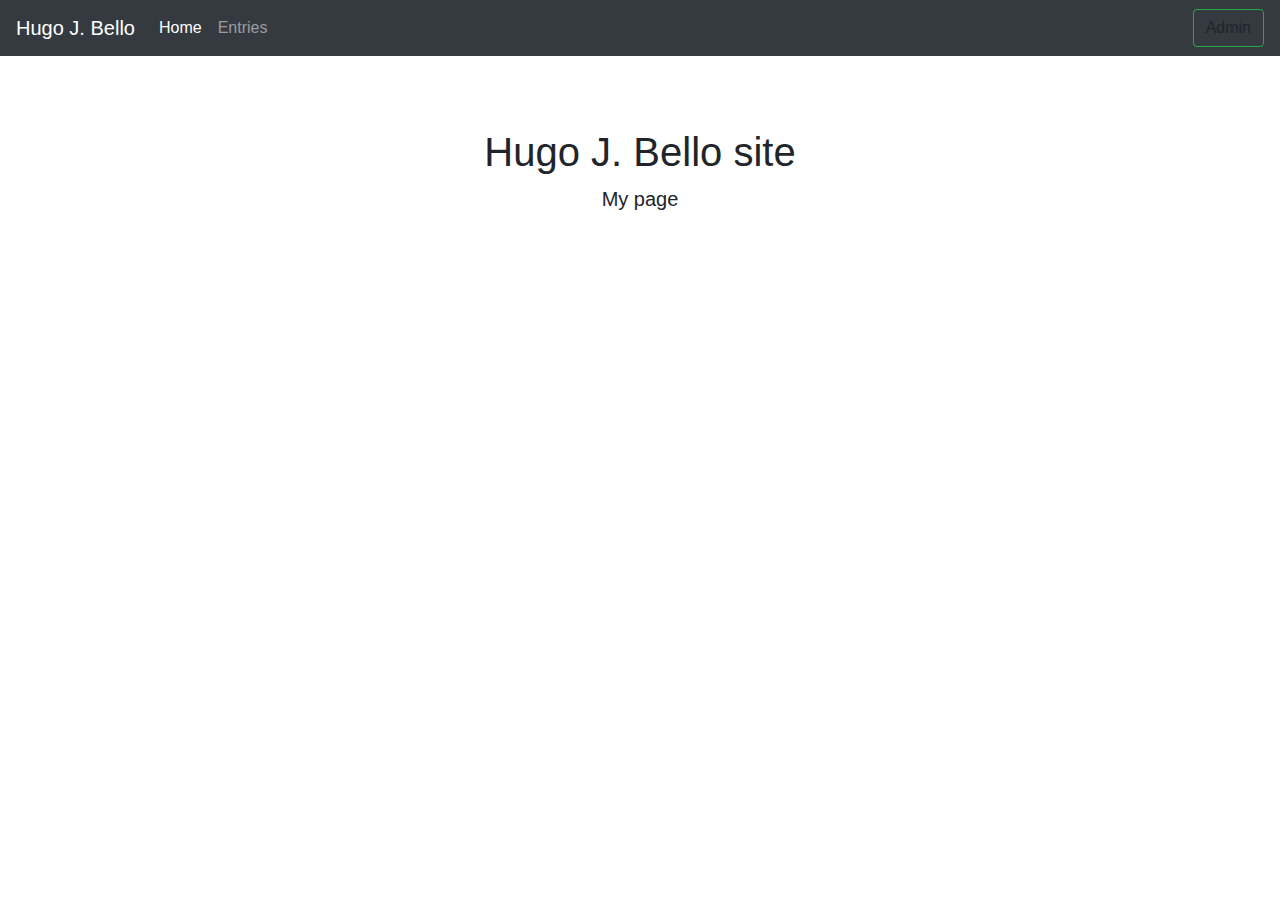
<file: index.html>
<!doctype html><html lang="en"><head><meta charset="utf-8"><title>HugoJBello site</title><base href="/"><meta name="viewport" content="width=device-width,initial-scale=1"><link rel="icon" type="image/x-icon" href="favicon.ico"><link href="styles.ce273d61e3e60467ff83.bundle.css" rel="stylesheet"/></head><body><app-root></app-root><script type="text/javascript" src="inline.df43cd832c77f674918f.bundle.js"></script><script type="text/javascript" src="polyfills.abdf53ca655716e505e0.bundle.js"></script><script type="text/javascript" src="main.e46c2fc8d3f05d37afef.bundle.js"></script></body><script>(function(){
    var redirect = sessionStorage.redirect;
    delete sessionStorage.redirect;
    if (redirect && redirect != location.href) {
      history.replaceState(null, null, redirect);
    }
  })();</script></html>
</file>
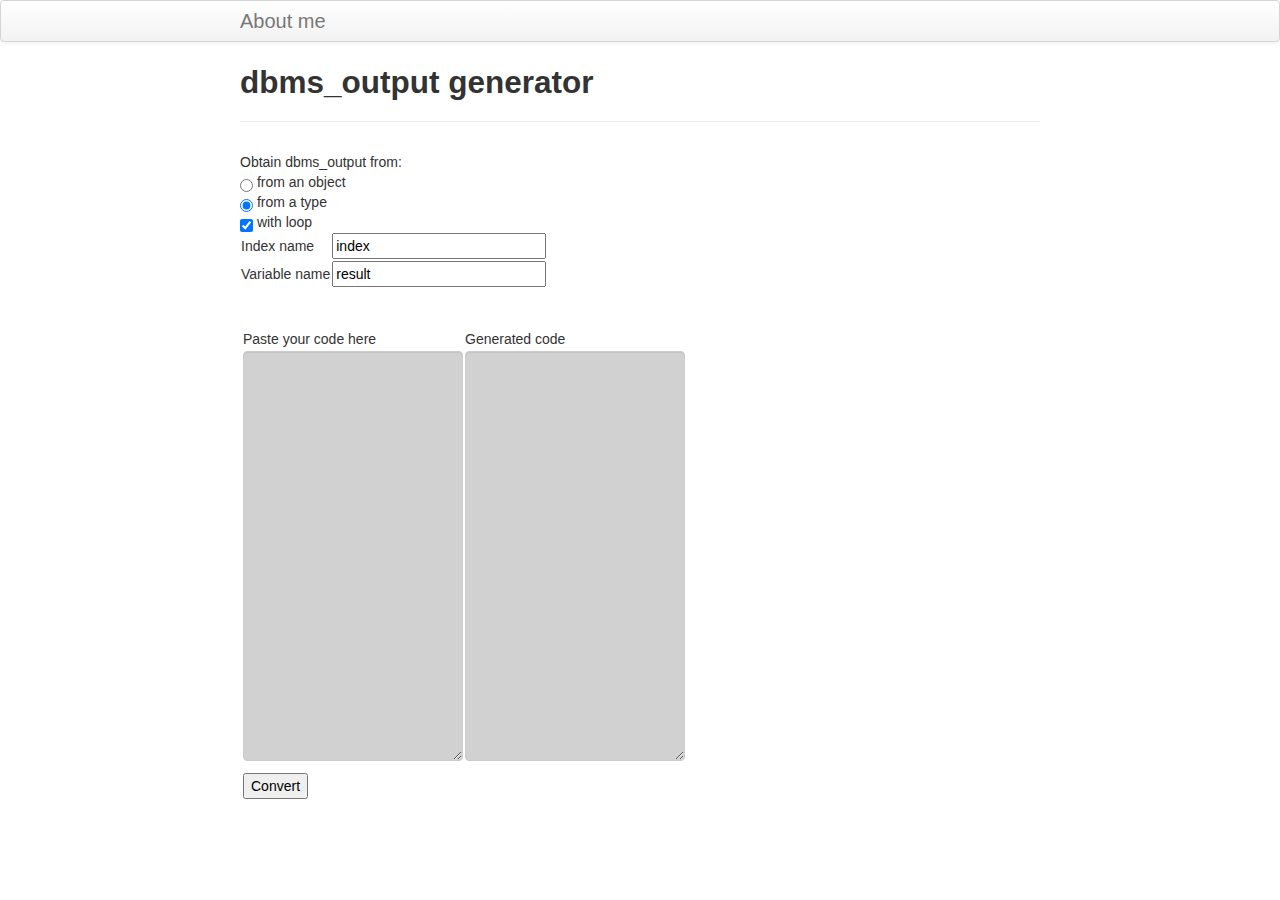
<file: generator.html>
<!DOCTYPE html>
<html lang="en">
  <head>
    <meta charset="utf-8">
    <title>Making a personal site</title>
    <meta name="description" content="How to make a personal web page with GitHub Pages">
    <meta name="author" content="Karl Broman">

    <!-- Enable responsive viewport -->
    <meta name="viewport" content="width=device-width, initial-scale=1.0">


    <!-- styles -->
    <link href="css/bootstrap.2.2.2.min.css" rel="stylesheet">
    <link href="css/style.css?body=1" rel="stylesheet" type="text/css" media="all">
    <link href="css/hjbello.css" rel="stylesheet" type="text/css" media="all">
	<style>
	textarea {
	background-color: #d1d1d1;
	}
	</style>
	<script src="https://ajax.googleapis.com/ajax/libs/jquery/3.1.0/jquery.min.js"></script>

 
    
  </head>

  <body>
    <div class="navbar">
      <div class="navbar-inner">
        <div class="container-narrow">
          <a class="brand" href="http://hugojbello.github.io">About me</a>
        </div>
      </div>
    </div>

    <div class="container-narrow">

      <div class="content">
        

<div class="page-header">
  <h2>dbms_output generator </h2>
</div>

<div class="row-fluid">
  <div class="span12">
   <form method="post" modelAttribute="codeForm">
	<div id="commands">
		Obtain dbms_output from:<br>
		<input type="radio" name="from" id="codeOriginObject" path="codeOrigin" value="from object" />
		from an object<br>
		<input type="radio" name="from" id="codeOriginType" path="codeOrigin" value="from type" checked = "checked"/>
		from a type<br>
		<input type="checkbox" id="withLoop" path="withLoop" checked="checked"/>
		with loop <br>
		<table>
			<tr>
				<td>Index name
				</td>
				<td><input id="indexName" path="indexName" />
				</td>
			</tr>
			<tr>
				<td>Variable name </td>
				<td> <input id="variableName"
						path="variableName" /></td>
			</tr>
		</table>
	</div>
	<br></br>
	<table>
		<tr>
			<td></td>
			<td>Paste your code here</td>
			<td>Generated code</td>
		</tr>
		<tr>
			<td></td>
			<td><textarea id = "inputText" path="inputText" cols="45" rows="20"></textarea></td>
			<td><textarea id = "outputText" path="outputText" cols="45" rows="20"></textarea></td>
		</tr>
		<tr>
			<td></td>
			<td><input id="generateButton" type="button" value="Convert" onclick="generateDbmsOuput()"/></td>
			<td></td>
		</tr>
	</table>
		
	</form>
  <script type="text/javascript" src="js/home.js"></script>
  <script type="text/javascript">
  $(function(){
  $("#indexName").val("index");
  $("#variableName").val("result");
  
  $("#outputText").click(function() {
     var size = $(this).height();
     console.log(size);
     $("#inputText").height(size);
      
  });
  
  $("#inputText").click(function() {
     var size = $(this).height();
     console.log(size);
     $("#outputText").height(size);
      
  });
  
  });
  </script>
   
    
  </body>
</html>
</file>
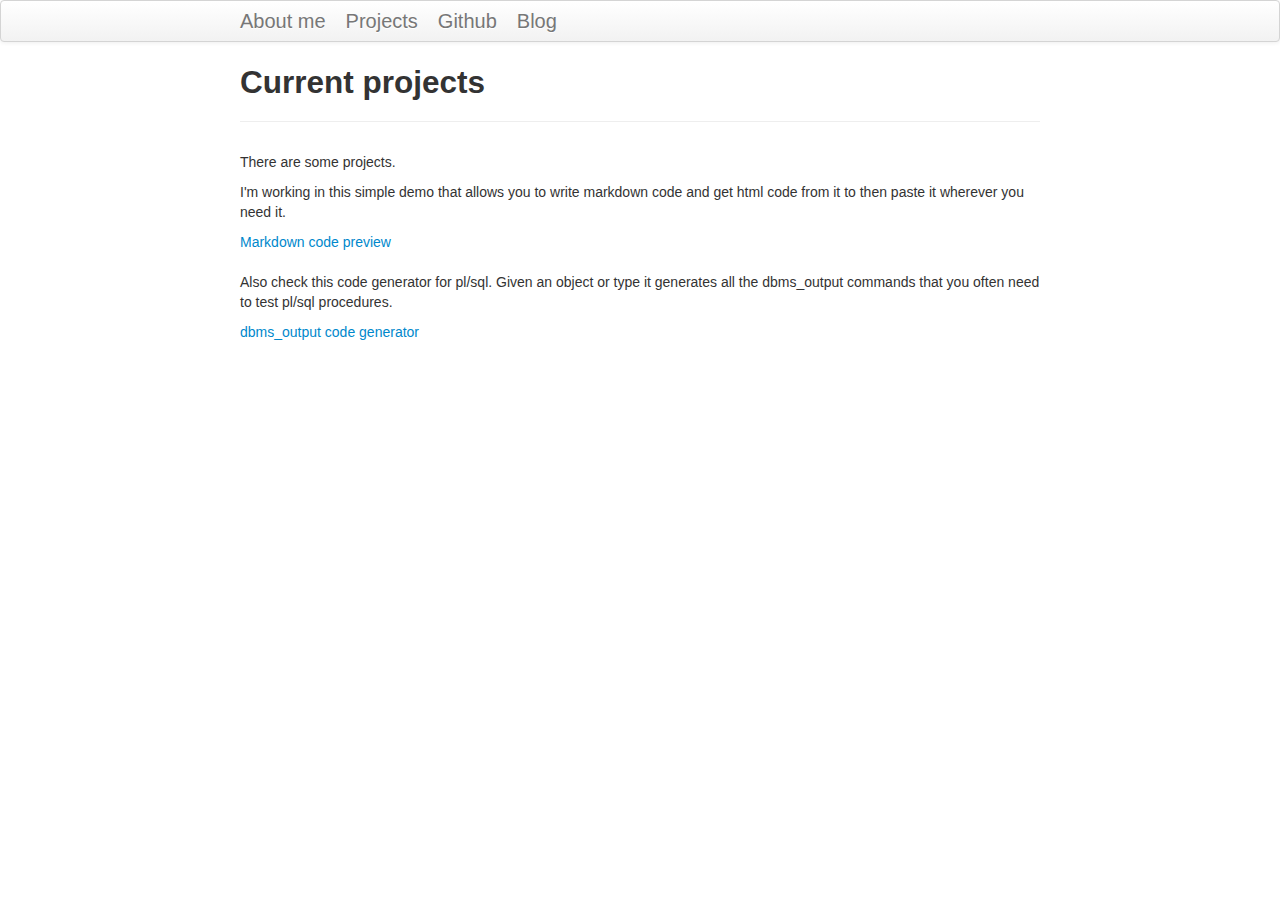
<file: projects.html>
<!DOCTYPE html>
<html lang="en">
  <head>
    <meta charset="utf-8">
    <title>Hugo J. Bello's webpage</title>
    <meta name="description" content="How to make a personal web page with GitHub Pages">
    <meta name="author" content="Karl Broman">

    <!-- Enable responsive viewport -->
    <meta name="viewport" content="width=device-width, initial-scale=1.0">


    <!-- styles -->
    <link href="css/bootstrap.2.2.2.min.css" rel="stylesheet">
    <link href="css/style.css?body=1" rel="stylesheet" type="text/css" media="all">
    <link href="css/hjbello.css" rel="stylesheet" type="text/css" media="all">

    <!-- Le fav and touch icons -->

    
  </head>

  <body>
    <div class="navbar">
      <div class="navbar-inner">
        <div class="container-narrow">
          <a class="brand" href="http://hugojbello.github.io">About me</a>
          <a class="brand" href="http://hugojbello.github.io/projects.html">Projects</a>
          <a class="brand" href="https://github.com/HugoJBello">Github</a>
          <a class="brand" href="https://code-flow-hjbello.blogspot.com.es/">Blog</a>
        </div>
      </div>
    </div>

    <div class="container-narrow">

      <div class="content">
        

<div class="page-header">
  <h2>Current projects </h2>
</div>

<div class="row-fluid">
  <div class="span12">
  <p>There are some projects.</p>
<p>I'm working in this simple demo that allows you to write markdown code and get html code from it to then paste it wherever you need it.</p>
<a class="brand" href="http://hugojbello.github.io/markdown-code-preview.html">Markdown code preview</a>
<br></br>
<p> Also check this code generator for pl/sql. Given an object or type it generates all the dbms_output commands that you often need to test pl/sql procedures.</p>
<a class="brand" href="http://hugojbello.github.io/generator.html">dbms_output code generator</a>


</div>
</div>   
 </body>
</html>
</file>
<file: css/style.css>
/* Custom container */
.container-narrow {
  margin: 0 auto;
  max-width: 800px; }

.container-narrow > hr {
  margin: 30px 0; }

.navbar .nav {
  float: right; }

/* posts index */
.post > h3.title {
  position: relative;
  padding-top: 10px; }

.post > h3.title span.date {
  position: absolute;
  right: 0;
  font-size: 0.9em; }

.post > .more {
  margin: 10px 0;
  text-align: left; }

/* post-full*/
.post-full .date {
  margin-bottom: 20px;
  font-weight: bold; }

/* tag_box */
.tag_box {
  list-style: none;
  margin: 0;
  overflow: hidden; }

.tag_box li {
  line-height: 28px; }

.tag_box li i {
  opacity: 0.9; }

.tag_box.inline li {
  float: left; }

.tag_box a {
  padding: 3px 6px;
  margin: 2px;
  background: #eee;
  color: #555;
  border-radius: 3px;
  text-decoration: none;
  border: 1px dashed #cccccc; }

.tag_box a span {
  vertical-align: super;
  font-size: 0.8em; }

.tag_box a:hover {
  background-color: #e5e5e5; }

.tag_box a.active {
  background: #57A957;
  border: 1px solid #4c964d;
  color: #FFF; }
</file>
<file: css/hjbello.css>
code {
  padding: 0;
  font-size: 90%;
  color: black;
  background-color: white;
  border: 0px solid white;
}

a code {
  color: #08c;
}

#content{
    width:800px;
    padding:10px;
}

#banner{
    width:200px;
    height:400px;
    float:right;  
    padding:10px;     
    margin-left:30px;
    margin-top:50px;
    font-size: 90%;
}

.container-narrow {
  margin: 0 auto;
  max-width: 800px; }

.container-narrow > hr {
  margin: 30px 0; }
</file>
